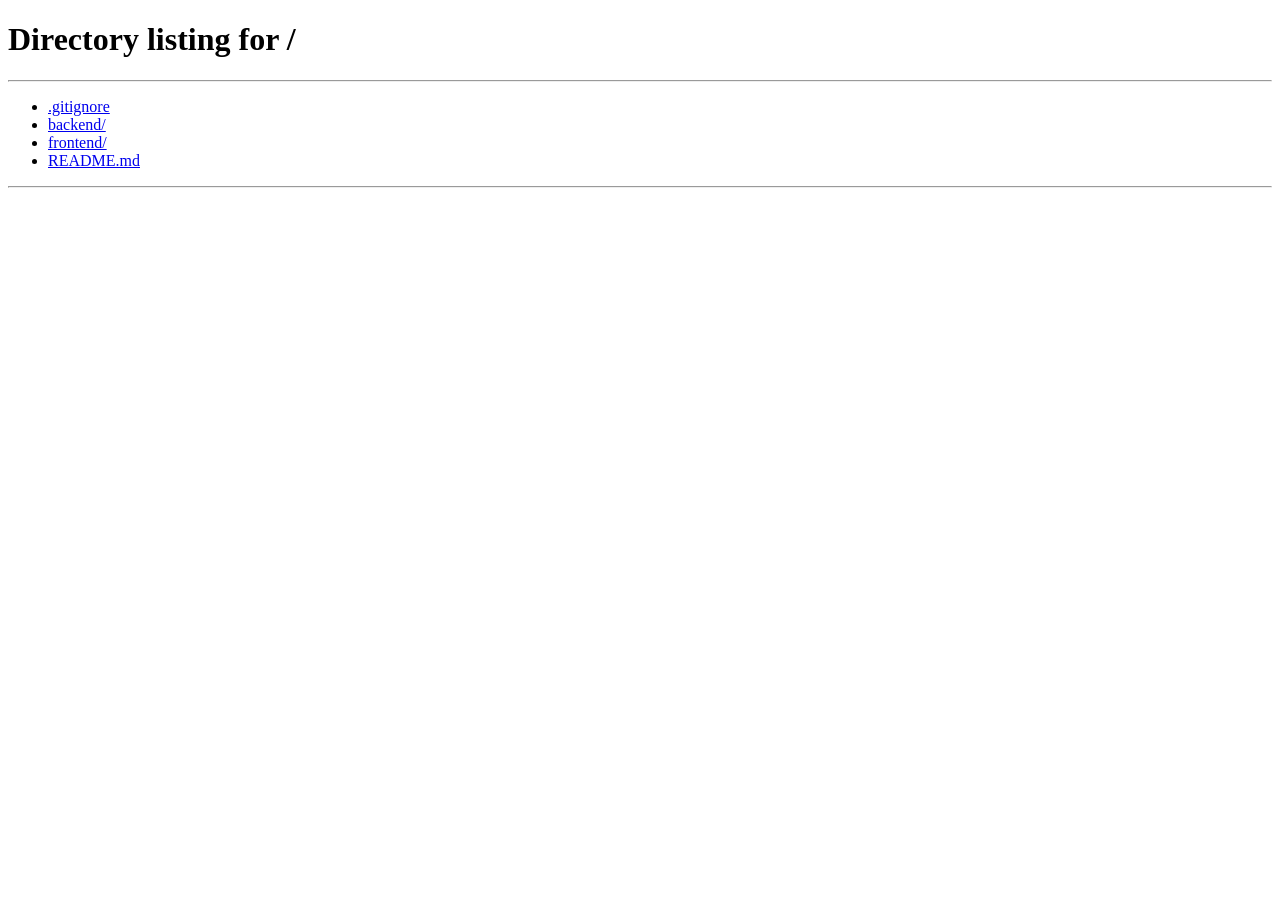
<file: frontend/pages/dashboard.html>
<!DOCTYPE html>
<html lang="en">
<head>
  <meta charset="UTF-8" />
  <meta name="viewport" content="width=device-width, initial-scale=1.0" />
  <title>Dashboard – Task Manager</title>
  <link rel="stylesheet" href="https://cdn.jsdelivr.net/npm/bootstrap@5.3.2/dist/css/bootstrap.min.css" />
  <link rel="stylesheet" href="https://cdn.jsdelivr.net/npm/bootstrap-icons@1.11.3/font/bootstrap-icons.min.css" />
  <link rel="stylesheet" href="../components/styles.css" />
</head>
<body class="dashboard-page">

  <!-- Navbar -->
  <nav class="navbar navbar-expand-md navbar-light bg-white border-bottom">
    <div class="container-fluid px-3 px-md-4">
      <span class="navbar-brand fw-semibold">Task Manager</span>
      <div class="d-flex align-items-center gap-3">
        <span class="text-muted small d-none d-sm-inline" id="user-greeting"></span>
        <button class="btn btn-outline-secondary btn-sm" id="logout-btn">
          <i class="bi bi-box-arrow-right me-1"></i>Logout
        </button>
      </div>
    </div>
  </nav>

  <!-- Main content -->
  <div class="container-fluid px-3 px-md-4 py-4">

    <!-- Header row -->
    <div class="d-flex justify-content-between align-items-center mb-4">
      <h5 class="mb-0 fw-semibold">My Tasks</h5>
      <button class="btn btn-primary btn-sm" id="add-task-btn">
        <i class="bi bi-plus-lg me-1"></i>Add Task
      </button>
    </div>

    <!-- Global error -->
    <div id="global-alert" class="d-none mb-3"></div>

    <!-- Loading state -->
    <div id="loading-state" class="text-center py-5">
      <div class="spinner-border text-primary" role="status">
        <span class="visually-hidden">Loading tasks...</span>
      </div>
      <p class="text-muted mt-2 small">Loading your tasks...</p>
    </div>

    <!-- Board -->
    <div id="task-board" class="row g-3 d-none">

      <!-- Todo -->
      <div class="col-12 col-md-4">
        <div class="kanban-col">
          <div class="kanban-col-header d-flex justify-content-between align-items-center mb-3">
            <h6 class="mb-0 fw-semibold">
              <span class="status-dot todo"></span> Todo
            </h6>
            <span class="badge bg-secondary rounded-pill" id="count-todo">0</span>
          </div>
          <div id="col-todo" class="kanban-body">
            <!-- Task cards go here -->
          </div>
        </div>
      </div>

      <!-- In Progress -->
      <div class="col-12 col-md-4">
        <div class="kanban-col">
          <div class="kanban-col-header d-flex justify-content-between align-items-center mb-3">
            <h6 class="mb-0 fw-semibold">
              <span class="status-dot in-progress"></span> In Progress
            </h6>
            <span class="badge bg-secondary rounded-pill" id="count-inprogress">0</span>
          </div>
          <div id="col-inprogress" class="kanban-body">
          </div>
        </div>
      </div>

      <!-- Done -->
      <div class="col-12 col-md-4">
        <div class="kanban-col">
          <div class="kanban-col-header d-flex justify-content-between align-items-center mb-3">
            <h6 class="mb-0 fw-semibold">
              <span class="status-dot done"></span> Done
            </h6>
            <span class="badge bg-secondary rounded-pill" id="count-done">0</span>
          </div>
          <div id="col-done" class="kanban-body">
          </div>
        </div>
      </div>

    </div>
  </div>

  <!-- Add/Edit Task Modal -->
  <div class="modal fade" id="task-modal" tabindex="-1" aria-labelledby="task-modal-title" aria-hidden="true">
    <div class="modal-dialog modal-dialog-centered">
      <div class="modal-content">
        <div class="modal-header">
          <h5 class="modal-title" id="task-modal-title">Add Task</h5>
          <button type="button" class="btn-close" data-bs-dismiss="modal"></button>
        </div>
        <div class="modal-body">
          <div id="modal-alert"></div>
          <form id="task-form" novalidate>
            <input type="hidden" id="task-id" />
            <div class="mb-3">
              <label for="task-title" class="form-label">Title <span class="text-danger">*</span></label>
              <input type="text" class="form-control" id="task-title" placeholder="What needs to be done?" maxlength="100" required />
              <div class="form-text text-end"><span id="title-char-count">0</span>/100</div>
            </div>
            <div class="mb-3">
              <label for="task-description" class="form-label">Description</label>
              <textarea class="form-control" id="task-description" rows="3" placeholder="Add more details (optional)"></textarea>
            </div>
            <div class="mb-1">
              <label for="task-status" class="form-label">Status</label>
              <select class="form-select" id="task-status">
                <option value="Todo">Todo</option>
                <option value="In Progress">In Progress</option>
                <option value="Done">Done</option>
              </select>
            </div>
          </form>
        </div>
        <div class="modal-footer">
          <button type="button" class="btn btn-outline-secondary" data-bs-dismiss="modal">Cancel</button>
          <button type="button" class="btn btn-primary" id="save-task-btn">
            <span id="save-btn-text">Save Task</span>
            <span id="save-btn-spinner" class="spinner-border spinner-border-sm ms-1 d-none" role="status"></span>
          </button>
        </div>
      </div>
    </div>
  </div>

  <!-- Delete Confirm Modal -->
  <div class="modal fade" id="delete-modal" tabindex="-1" aria-hidden="true">
    <div class="modal-dialog modal-dialog-centered modal-sm">
      <div class="modal-content">
        <div class="modal-header border-0 pb-0">
          <h5 class="modal-title">Delete Task</h5>
          <button type="button" class="btn-close" data-bs-dismiss="modal"></button>
        </div>
        <div class="modal-body pt-2">
          <p class="text-muted mb-0">Are you sure you want to delete this task? This cannot be undone.</p>
        </div>
        <div class="modal-footer border-0 pt-0">
          <button type="button" class="btn btn-outline-secondary btn-sm" data-bs-dismiss="modal">Cancel</button>
          <button type="button" class="btn btn-danger btn-sm" id="confirm-delete-btn">
            <span id="delete-btn-text">Delete</span>
            <span id="delete-btn-spinner" class="spinner-border spinner-border-sm ms-1 d-none" role="status"></span>
          </button>
        </div>
      </div>
    </div>
  </div>

  <script src="../services/api.js"></script>
  <script src="https://cdn.jsdelivr.net/npm/bootstrap@5.3.2/dist/js/bootstrap.bundle.min.js"></script>
  <script src="../components/dashboard.js"></script>
</body>
</html>
</file>
<file: frontend/components/styles.css>
/* ============================================================
   Task Manager – Shared Styles
   Clean, practical, Bootstrap 5 based
   ============================================================ */

:root {
  --color-todo: #6c757d;
  --color-inprogress: #0d6efd;
  --color-done: #198754;
  --kanban-bg: #f4f5f7;
  --card-border: #dee2e6;
}

/* ---- Base ---- */

body {
  font-family: -apple-system, BlinkMacSystemFont, "Segoe UI", Roboto, "Helvetica Neue", Arial, sans-serif;
  font-size: 0.9rem;
  background-color: #f8f9fa;
  color: #212529;
}

/* ---- Auth pages ---- */

.auth-page {
  background-color: #f4f5f7;
}

.auth-card {
  border: 1px solid #dee2e6;
  border-radius: 8px;
}

.auth-title {
  font-size: 1.4rem;
  font-weight: 700;
  color: #212529;
  margin-bottom: 4px;
}

/* ---- Dashboard ---- */

.dashboard-page {
  background-color: #f4f5f7;
  min-height: 100vh;
}

.navbar {
  height: 52px;
}

.navbar-brand {
  font-size: 1rem;
  color: #212529 !important;
}

/* ---- Kanban columns ---- */

.kanban-col {
  background-color: #ebebed;
  border-radius: 8px;
  padding: 14px;
  min-height: 200px;
}

.kanban-col-header h6 {
  font-size: 0.85rem;
  color: #495057;
  letter-spacing: 0.02em;
  text-transform: uppercase;
}

.kanban-body {
  min-height: 60px;
}

/* Status dots */
.status-dot {
  display: inline-block;
  width: 8px;
  height: 8px;
  border-radius: 50%;
  margin-right: 6px;
  flex-shrink: 0;
}

.status-dot.todo { background-color: var(--color-todo); }
.status-dot.in-progress { background-color: var(--color-inprogress); }
.status-dot.done { background-color: var(--color-done); }

/* ---- Task cards ---- */

.task-card {
  border: 1px solid #d9dce0;
  border-radius: 6px;
  background: #fff;
  transition: box-shadow 0.15s ease;
}

.task-card:hover {
  box-shadow: 0 2px 8px rgba(0, 0, 0, 0.08);
}

.task-title {
  font-size: 0.875rem;
  font-weight: 600;
  color: #212529;
  line-height: 1.3;
  word-break: break-word;
}

.task-desc {
  font-size: 0.8rem;
  line-height: 1.4;
  margin-bottom: 0;
  word-break: break-word;
  display: -webkit-box;
  -webkit-line-clamp: 3;
  -webkit-box-orient: vertical;
  overflow: hidden;
}

/* Status select inside card */
.task-card .status-select {
  font-size: 0.75rem;
  padding: 2px 22px 2px 6px;
  border-color: #ced4da;
  background-color: #fff;
  cursor: pointer;
}

/* Edit / delete buttons */
.task-card .edit-btn,
.task-card .delete-btn {
  padding: 2px 6px;
  font-size: 0.75rem;
  line-height: 1.5;
}

/* ---- Empty states ---- */

.empty-state {
  border: 1.5px dashed #ced4da;
  border-radius: 6px;
  color: #adb5bd;
}

/* ---- Responsive tweaks ---- */

@media (max-width: 767px) {
  .kanban-col {
    margin-bottom: 0;
  }

  .task-card .card-body {
    padding: 10px 12px !important;
  }
}

/* ---- Loading spinner overlay ---- */

#loading-state {
  padding: 60px 0;
}

/* ---- Modals ---- */

.modal-content {
  border-radius: 8px;
  border: 1px solid #dee2e6;
}

.modal-header {
  padding: 14px 16px;
  border-bottom: 1px solid #e9ecef;
}

.modal-footer {
  padding: 10px 16px;
}

/* Form labels */
.form-label {
  font-size: 0.85rem;
  font-weight: 500;
  color: #495057;
  margin-bottom: 4px;
}

.form-text {
  font-size: 0.75rem;
}
</file>
